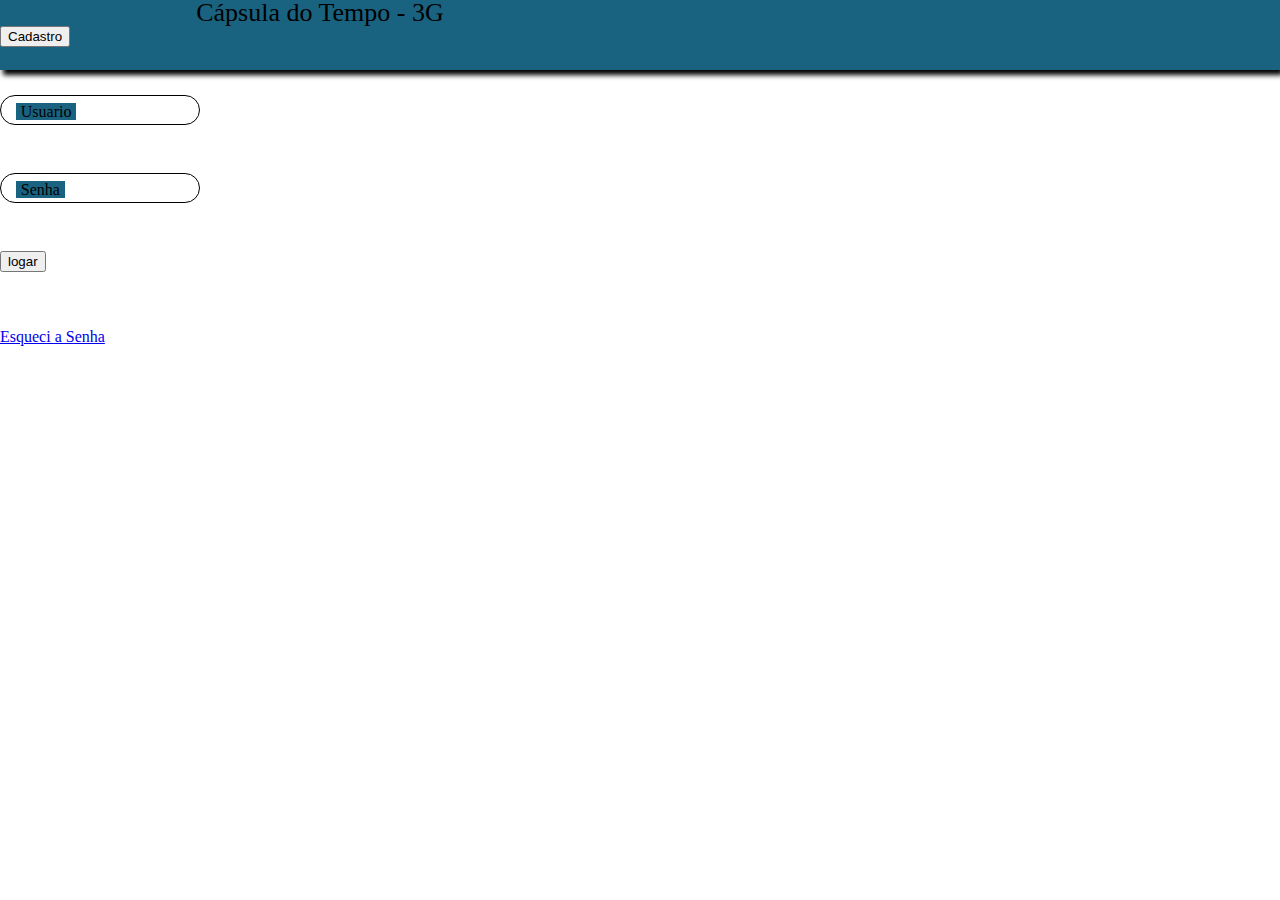
<file: index.html>
<!DOCTYPE html>
<html lang="pt-br">
<head>
    <meta charset="UTF-8">
    <meta name="viewport" content="width=device-width, initial-scale=1.0">
    <title>Capsula Do Tempo</title>
</head>
<link rel="stylesheet" href="./estilo/base.css">
<script src="./scripts/script.js" defer></script>
<body>
    <header class="barra">
        <div class="barra_conteudo">
            <div class="barra_info">
                <h1>Cápsula do Tempo - 3G</h1>
            </div>
            <div class="barra_cadastro">
                
                <a href="cadastro.html"><button class="btn">Cadastro</button></a>
                
            </div>
            <div class="barra_login">
                <div class="form_base">
                    <form class="login">
                        <div class="campoInput">
                        <input type="text" id="usuario" name="usuario" class="login_usuario" required>
                        <label for="usuario">Usuario</label>
                    </div>
                    <div class="campoInput">
                        <input type="password" id="senha" name="senha" class="login_usuario" required>
                        <label for="Senha">Senha</label>
                    </div>
                    <div class="campoInput">
                        <button type="submit">logar</button>
                    </div>
                    </form>
                </div>
                <div class="form_esqueci_senha">
                    <a href="esqueci_senha.html" id="esqueci_senha">Esqueci a Senha</a>
                </div>
            </div>
        </div>
    </header>
    <section></section>
    <footer></footer>
</body>
</html>
</file>
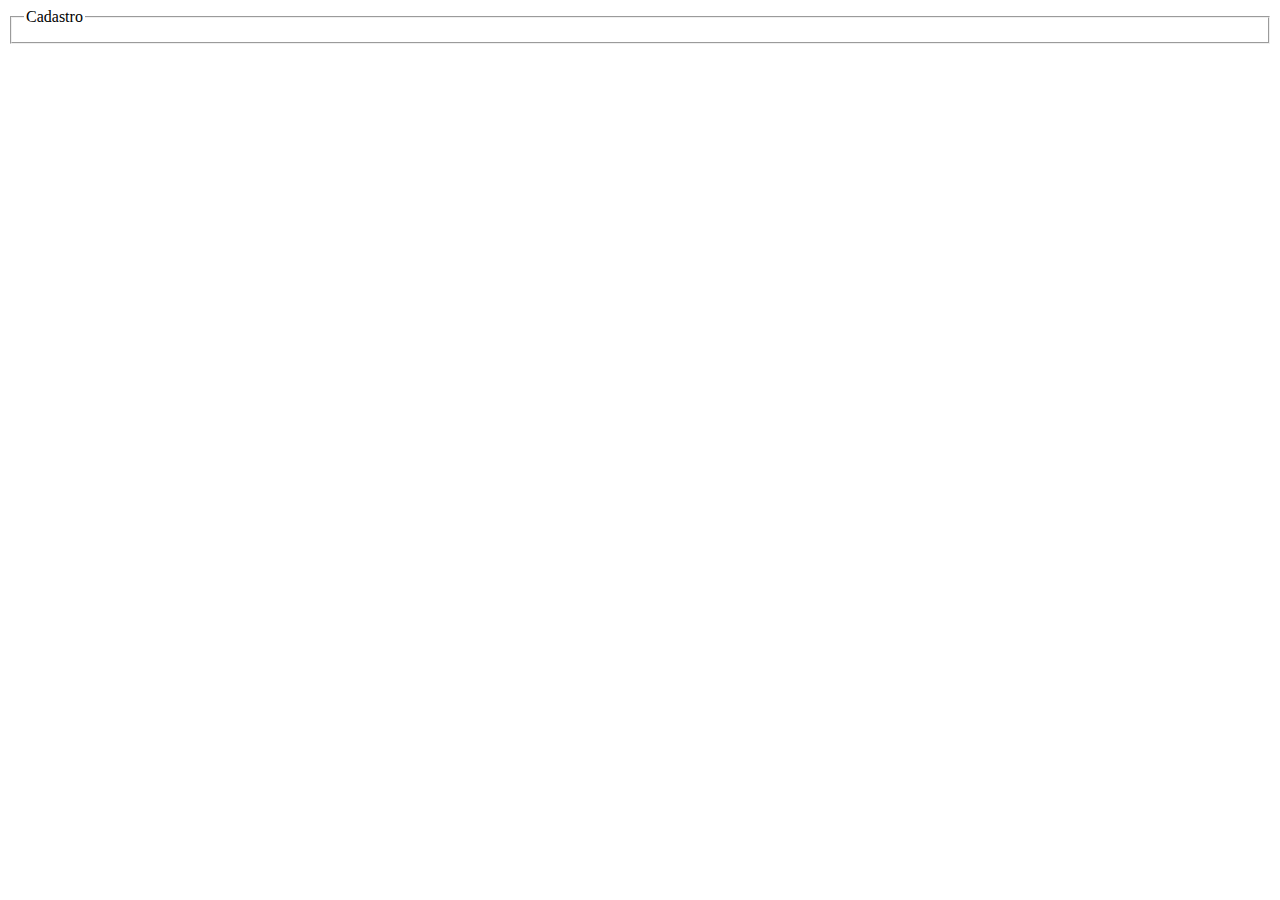
<file: cadastro.html>
<!DOCTYPE html>
<html lang="en">
<head>
    <meta charset="UTF-8">
    <meta http-equiv="X-UA-Compatible" content="IE=edge">
    <meta name="viewport" content="width=device-width, initial-scale=1.0">
    <title>Document</title>
</head>
<body>
    <fieldset>
        <legend>Cadastro</legend>
    </fieldset>
</body>
</html>
</file>
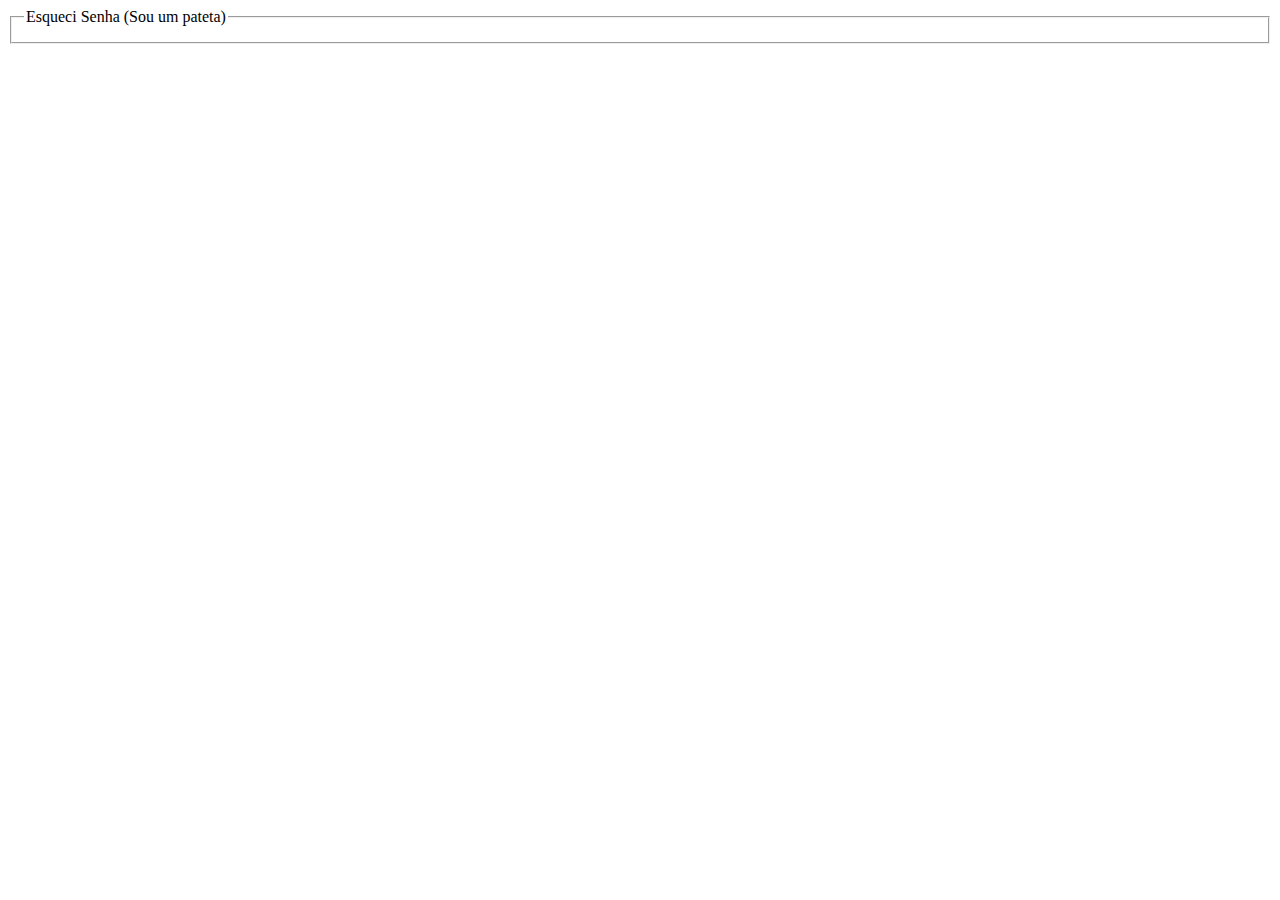
<file: esqueci_senha.html>
<!DOCTYPE html>
<html lang="en">
<head>
    <meta charset="UTF-8">
    <meta http-equiv="X-UA-Compatible" content="IE=edge">
    <meta name="viewport" content="width=device-width, initial-scale=1.0">
    <title>Document</title>
</head>
<body>
    <fieldset>
        <legend>Esqueci Senha (Sou um pateta)</legend>
    </fieldset>
</body>
</html>
</file>
<file: estilo/base.css>
@import url(reset.css);
:root{
    --cor-fundo-barra:  rgba(10, 89, 121, 0.938);
}
.barra{
    width: 100vw;
}
.barra_conteudo{
    background-color: var(--cor-fundo-barra);
    align-items: center;
    width: 100vw;
    height: 70px;
    color: black;
    box-shadow: 3px 5px 5px black;
}
.barra_info{
    width: 50vw;
    display: flex;
    justify-content: center;
    align-items: center;
    font-size: 26px;
}
.campoInput{
    width: 200px;
    height: 30px;
    position: relative;
    margin: 3rem 0;
}
.campoInput input{
    position: absolute;
    inset: 0;
    background-color: transparent;
    padding: 0 1rem;
    font-size: 1rem;
    outline: none;
    border: 1px solid black;
    border-radius: 5rem;
    color: black;
}
.campoInput label{
    position: relative;
    top: 30%;
    left: 1rem;
    transform: translateY(-30%);
    font-size: 1rem;
    pointer-events: none;
    padding: 0 .3rem;
    background-color: var(--cor-fundo-barra);
    transition: 200ms ease-in-out top,
                200ms ease-in-out font-size,
                200ms ease-in-out color;     ;
}
.campoInput input:focus + label,
.campoInput input:valid + label{
    top: -10px;
    font-size: .8rem;
    color: black;
}
</file>
